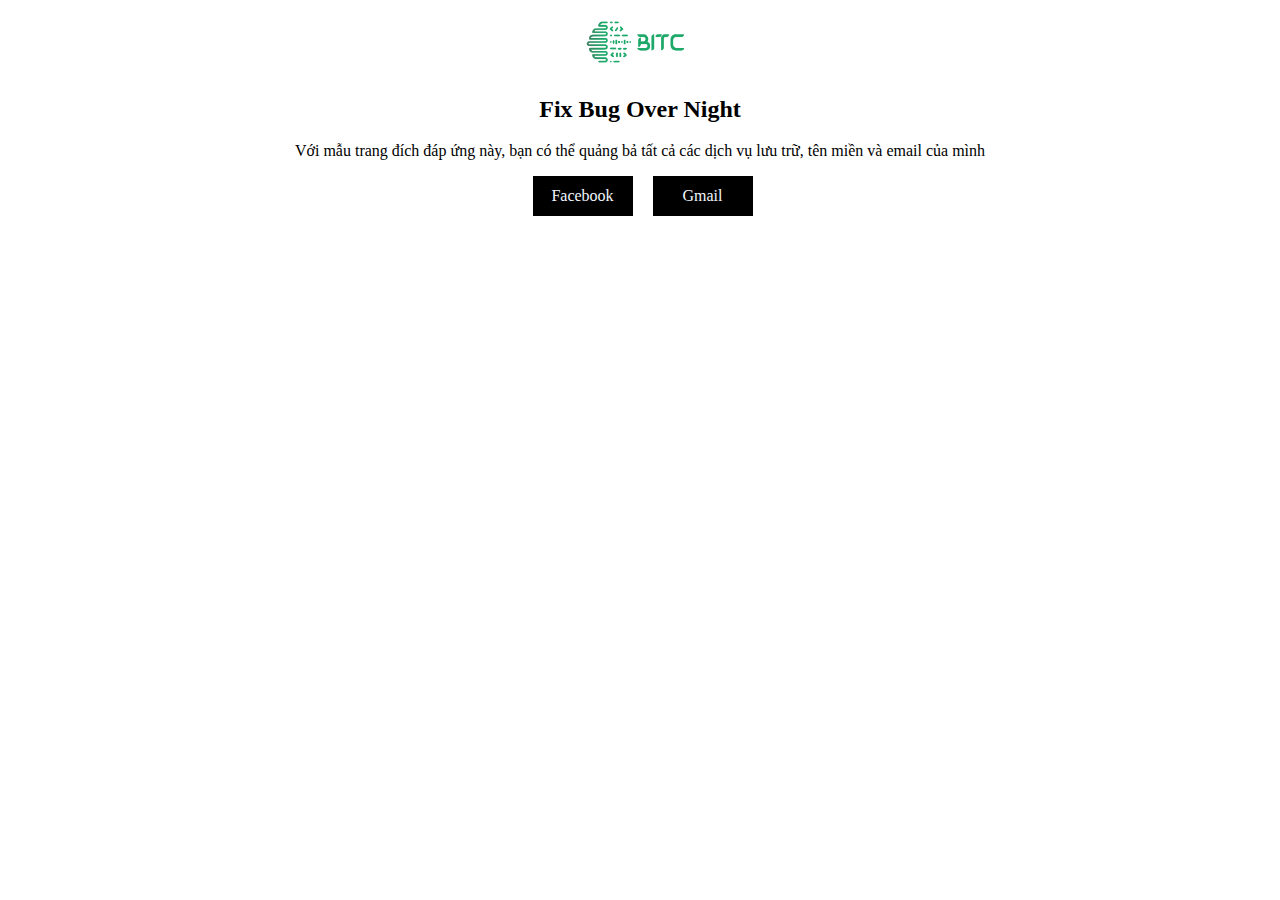
<file: index.html>
<!DOCTYPE html>
<html lang="en">
<head>
    <meta charset="UTF-8">
    <meta name="viewport" content="width=device-width, initial-scale=1.0">
    <title>Document</title>
    <link rel="stylesheet" href="Bien.css">
    <link rel="stylesheet" href="https://cdnjs.cloudflare.com/ajax/libs/font-awesome/6.4.2/css/all.min.css" integrity="sha512-z3gLpd7yknf1YoNbCzqRKc4qyor8gaKU1qmn+CShxbuBusANI9QpRohGBreCFkKxLhei6S9CQXFEbbKuqLg0DA==" crossorigin="anonymous" referrerpolicy="no-referrer" />
<body>
    <img class="hinh" src="./BITC (1).png" >
    <h2 align="center">Fix Bug Over Night</h2>
    <p align="center">Với mẫu trang đích đáp ứng này, bạn có thể quảng bả tất cả các dịch vụ lưu trữ, tên miền và email của mình</p>
    <ul class="fb">
        <li class="f"><a href="#"><i class="fa-brands fa-facebook" style="color: #3269c8;"></i> Facebook</a></li>
        <li class="g"><a href="#"><i class="fa-solid fa-envelope" style="color: #f8573a;"></i> Gmail</a></li>
    </ul>
</body>
</html>
</file>
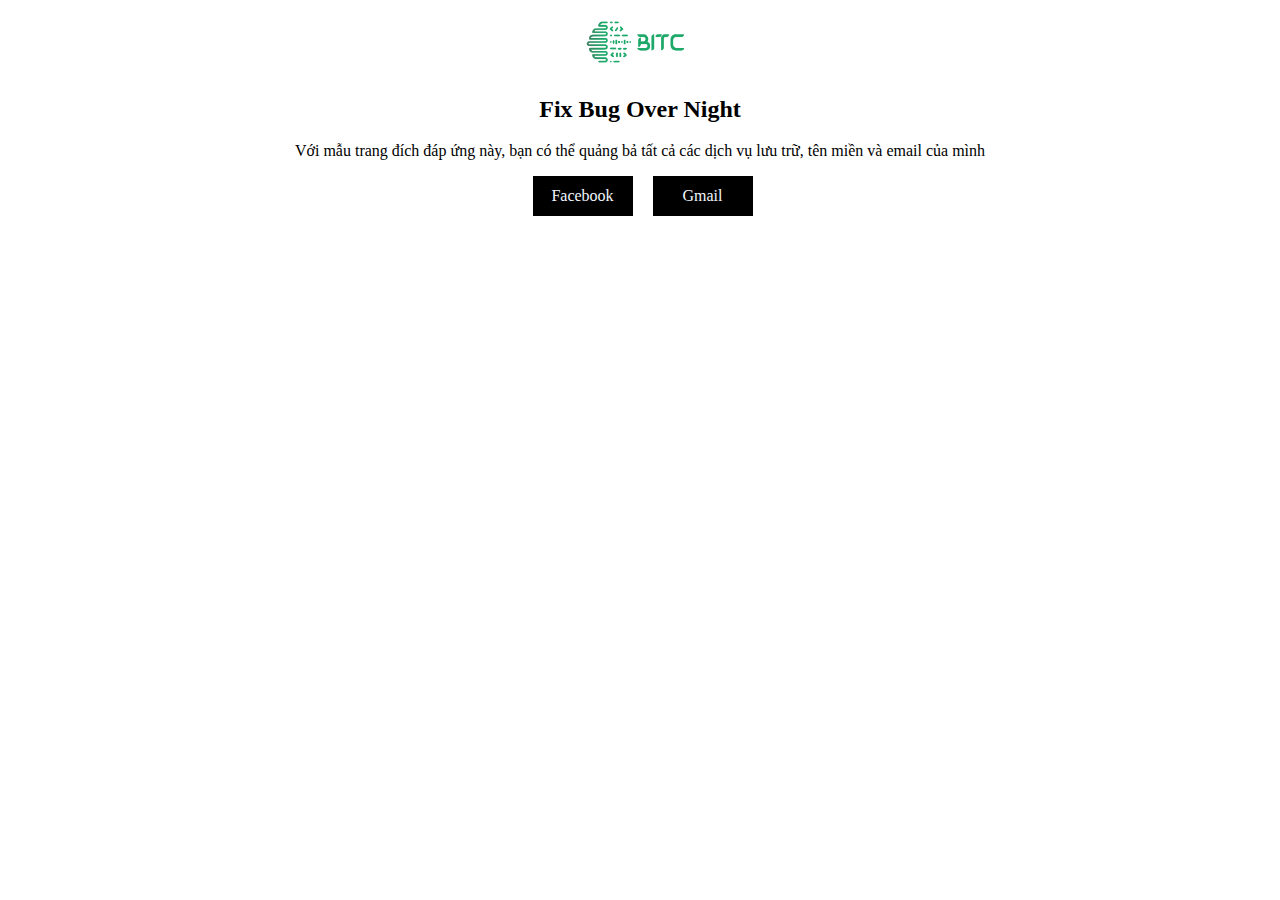
<file: NQT.html>
<!DOCTYPE html>
<html lang="en">
<head>
    <meta charset="UTF-8">
    <meta name="viewport" content="width=device-width, initial-scale=1.0">
    <title>Document</title>
    <link rel="stylesheet" href="Bien.css">
    <link rel="stylesheet" href="https://cdnjs.cloudflare.com/ajax/libs/font-awesome/6.4.2/css/all.min.css" integrity="sha512-z3gLpd7yknf1YoNbCzqRKc4qyor8gaKU1qmn+CShxbuBusANI9QpRohGBreCFkKxLhei6S9CQXFEbbKuqLg0DA==" crossorigin="anonymous" referrerpolicy="no-referrer" />
<body>
    <img class="hinh" src="./BITC (1).png" >
    <h2 align="center">Fix Bug Over Night</h2>
    <p align="center">Với mẫu trang đích đáp ứng này, bạn có thể quảng bả tất cả các dịch vụ lưu trữ, tên miền và email của mình</p>
    <ul class="fb">
        <li class="f"><a href="#"><i class="fa-brands fa-facebook" style="color: #3269c8;"></i> Facebook</a></li>
        <li class="g"><a href="#"><i class="fa-solid fa-envelope" style="color: #f8573a;"></i> Gmail</a></li>
    </ul>
</body>
</html>
</file>
<file: Bien.css>
:root{
    --text-color: pink;
}

h1{
    color: var(--text-color);
}
p::selection{
    background-color: pink;
    color: black;
}


.hinh {
 width: 120px;
 margin-left: auto;
 margin-right: auto;
 display: block;
}


.fb{
    display: flex;
    list-style: none;
    justify-content: center;
   
}
li a{
    text-decoration: none;

}
li{
    margin-right: 20px;
    background-color: black;
    width: 100px;
    height: 40px;
    display: flex;
    align-items: center;
    justify-content: center;
}
.g{
    background-color: black;
    margin-right: 35px;
}
a{
    color: aliceblue;
}
</file>
